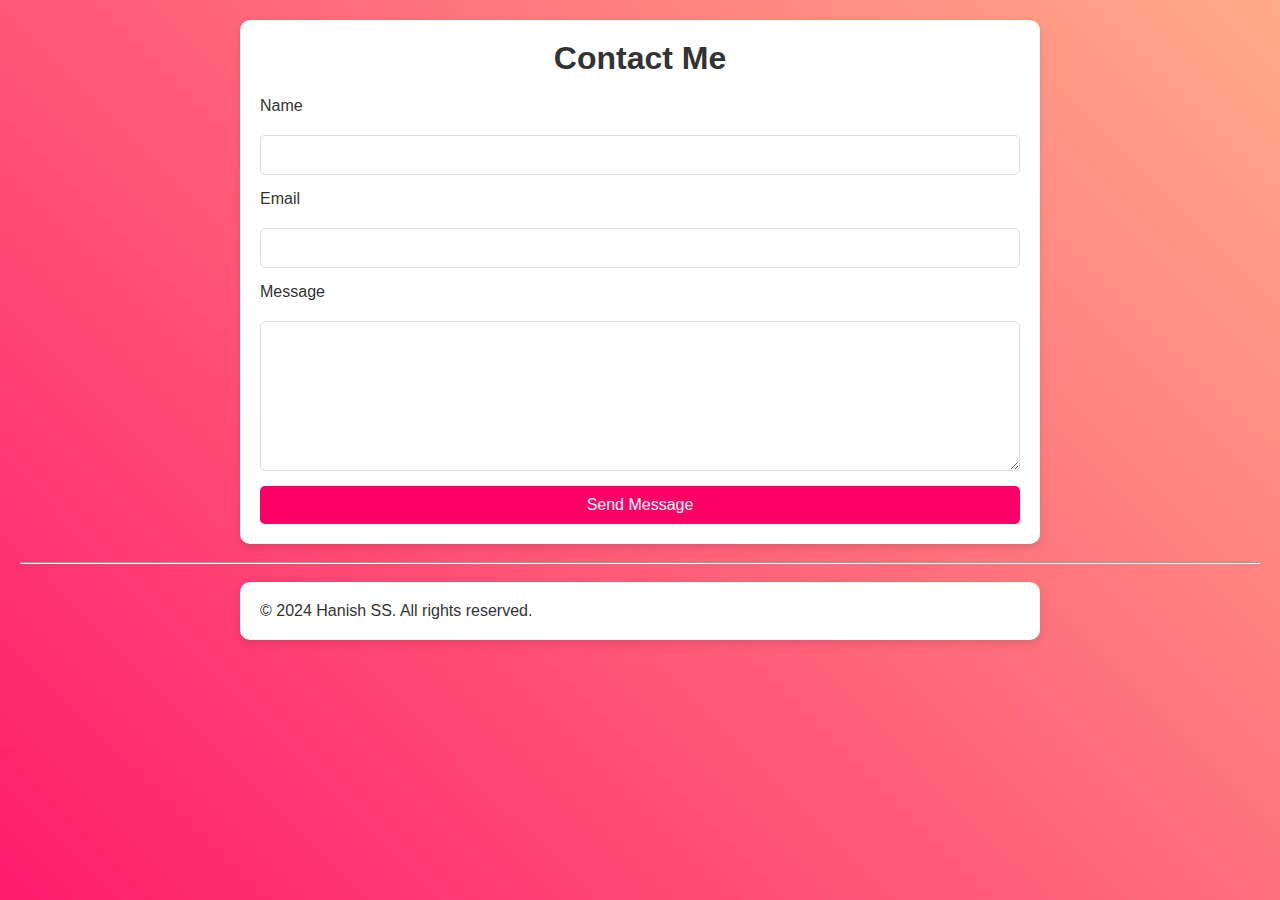
<file: contactme.html>
<!DOCTYPE html>
<html lang="en">
<head>
    <meta charset="UTF-8">
    <meta name="viewport" content="width=device-width, initial-scale=1.0">
    <title>Contact Me - Sinchana HD</title>
    <style>
        /* Basic Reset */
        * {
            margin: 0;
            padding: 0;
            box-sizing: border-box;
        }

        body {
            font-family: Arial, sans-serif;
            background: linear-gradient(45deg, #f06, #ff9);
            background-size: 200% 200%;
            animation: gradientAnimation 5s ease infinite;
            color: #333;
            padding: 20px;
        }

        @keyframes gradientAnimation {
            0% {
                background-position: 0% 0%;
            }
            50% {
                background-position: 100% 100%;
            }
            100% {
                background-position: 0% 0%;
            }
        }

        .container {
            max-width: 800px;
            margin: 0 auto;
            background: #fff;
            padding: 20px;
            border-radius: 10px;
            box-shadow: 0 4px 8px rgba(0, 0, 0, 0.1);
            position: relative;
        }

        h1 {
            font-size: 2rem;
            margin-bottom: 20px;
            text-align: center;
        }

        form {
            display: flex;
            flex-direction: column;
            gap: 15px;
        }

        label {
            font-size: 1rem;
            margin-bottom: 5px;
        }

        input, textarea {
            width: 100%;
            padding: 10px;
            border: 1px solid #ddd;
            border-radius: 5px;
            font-size: 1rem;
            transition: border-color 0.3s ease;
        }

        input:focus, textarea:focus {
            border-color: #f06;
            outline: none;
        }

        textarea {
            resize: vertical;
            min-height: 150px;
        }

        button {
            padding: 10px 20px;
            border: none;
            border-radius: 5px;
            background-color: #f06;
            color: #fff;
            font-size: 1rem;
            cursor: pointer;
            transition: background-color 0.3s ease, transform 0.3s ease;
        }

        button:hover {
            background-color: #e05;
            transform: scale(1.05);
        }

        .back-button {
            position: absolute;
            top: 20px;
            left: 20px;
            background: none;
            border: none;
            cursor: pointer;
            font-size: 1.5rem;
            color: #fff;
            transition: color 0.3s ease;
        }

        .back-button:hover {
            color: #e05;
        }

        @media (max-width: 768px) {
            .container {
                padding: 15px;
            }
        }

        @media (max-width: 480px) {
            h1 {
                font-size: 1.5rem;
            }

            input, textarea, button {
                font-size: 0.9rem;
            }
        }
    </style>
</head>
<body>
    <div class="container">
        <button class="back-button" onclick="window.history.back();">&larr; Back</button>
        <h1>Contact Me</h1>
        <form action="submit_form.php" method="POST">
            <label for="name">Name</label>
            <input type="text" id="name" name="name" required>

            <label for="email">Email</label>
            <input type="email" id="email" name="email" required>

            <label for="message">Message</label>
            <textarea id="message" name="message" required></textarea>

            <button type="submit">Send Message</button>
        </form>
    </div>
    <br>
    <hr/>
    <br>
    <footer>
        <div class="container">
            <p>&copy; 2024 Hanish SS. All rights reserved.</p>
        </div>
    </footer>
</body>
</html>
</file>
